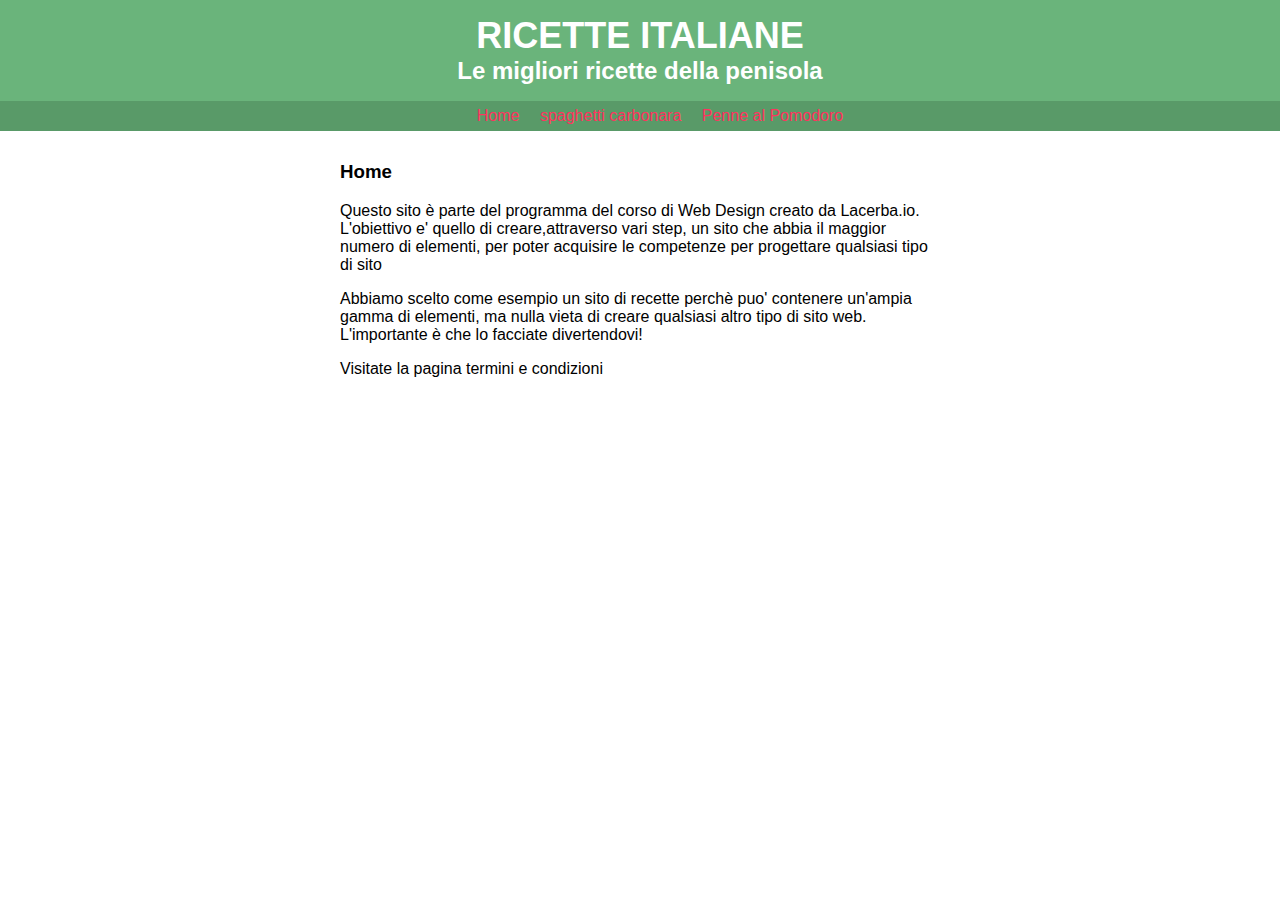
<file: index.html>
<!DOCTYPE html>
<html>
	<head>
		<meta charset="utf-8">
		<title>RICETTE ITALIANE</title>
		<link rel="stylesheet" type="text/css" href="style/main.css">
	</head>
	<body>
		<div id="header">
			<a href="index.html" id="head">
			<h1>Ricette Italiane</h1>
			<h2>Le migliori ricette della penisola</h2>
		</a>
			<ul id="nav">
				<li><a href="index.html">Home</a></li>
				<li><a href="carbonara.html">spaghetti carbonara</a></li>
				<li><a href="pomodoro.html">Penne al Pomodoro</a></li>
			</ul>
		</div>
		<div id="content">
<h3>Home</h3>
<p>Questo sito è parte del programma del corso di Web  Design creato da Lacerba.io. L'obiettivo e' quello di creare,attraverso vari step, un sito che abbia il maggior numero di elementi, per poter acquisire le competenze per progettare qualsiasi tipo di sito

	<p>Abbiamo scelto come esempio un sito di recette perchè puo' contenere un'ampia gamma di elementi, ma nulla vieta di creare qualsiasi altro tipo di sito web.
	L'importante è che lo facciate divertendovi!</p>

<p>Visitate la pagina <a href="term.html">termini e condizioni</a></p>
	</div>
	</body>
</html>
</file>
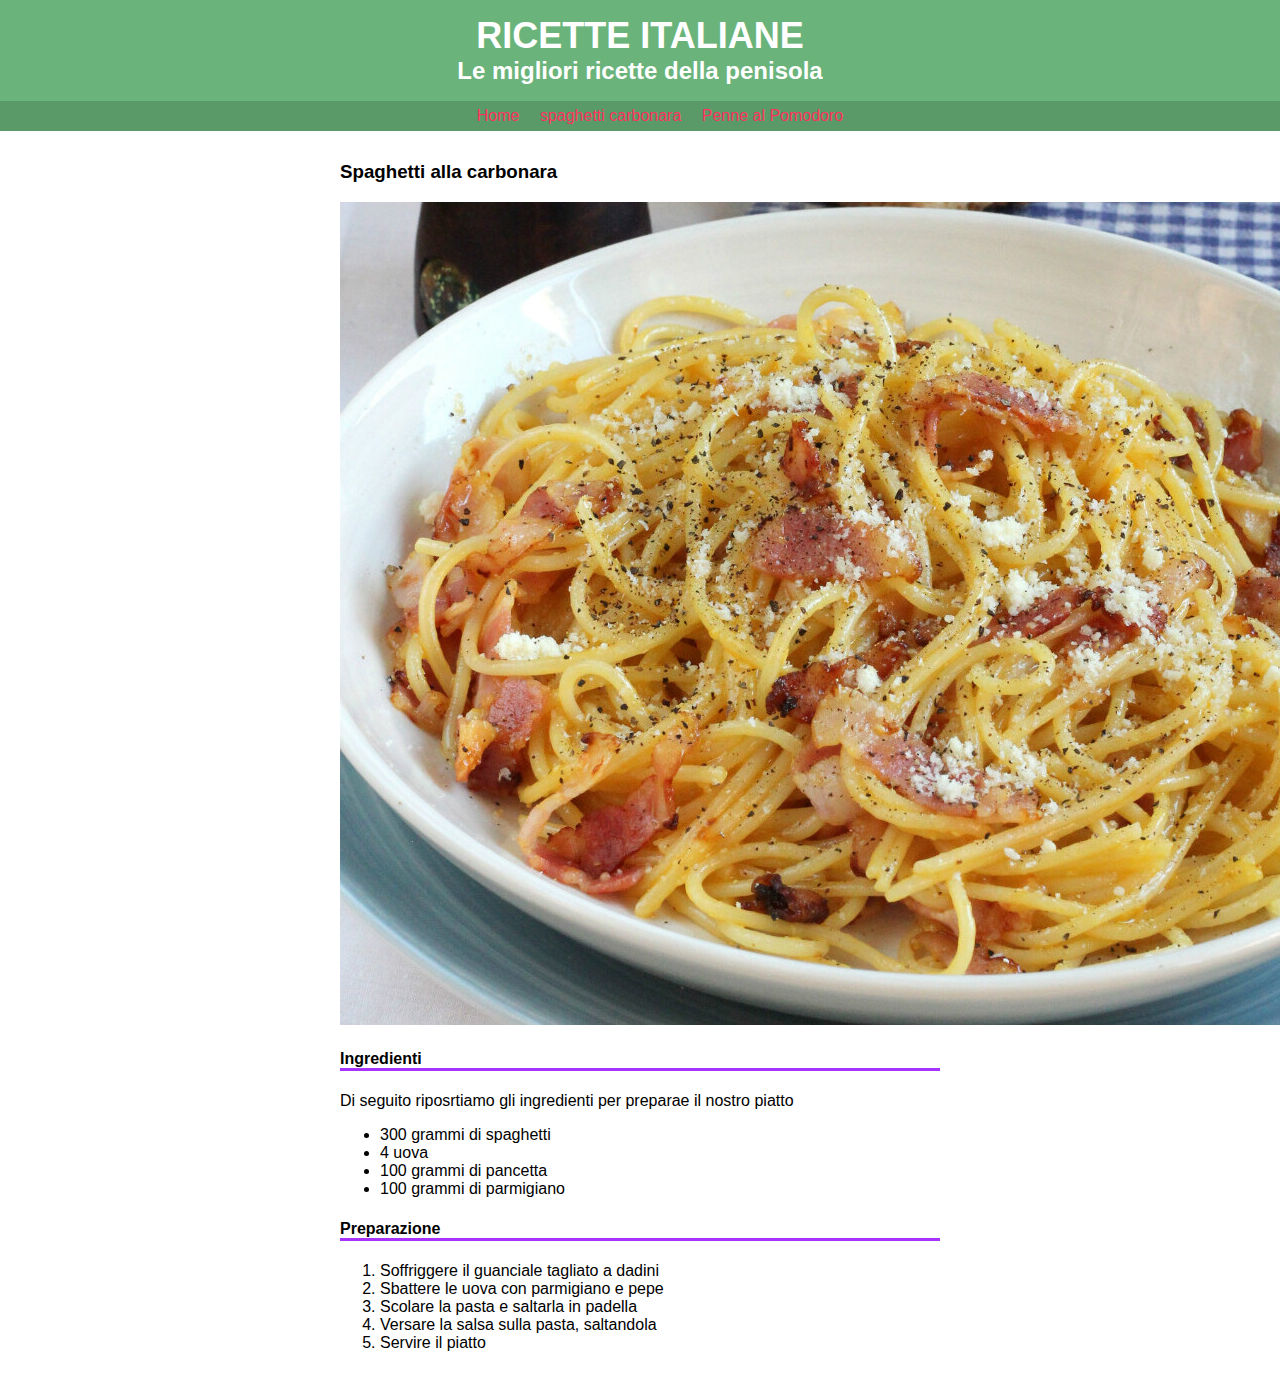
<file: carbonara.html>
<!DOCTYPE html>
<html>
	<head>
		<meta charset="utf-8">
		<title>RICETTE ITALIANE</title>
		<link rel="stylesheet" type="text/css" href="style/main.css">
	</head>
	<body>
		<div id="header">
			<a href="index.html" id="head">
			<h1>Ricette Italiane</h1>
			<h2>Le migliori ricette della penisola</h2>
		</a>
			<ul id="nav">
				<li><a href="index.html">Home</a></li>
				<li><a href="carbonara.html">spaghetti carbonara</a></li>
				<li><a href="pomodoro.html">Penne al Pomodoro</a></li>
			</ul>
		</div>
		<div id="content">
<h3>Spaghetti alla carbonara</h3>
<img src="Immagini/carbonara.jpg" alt="carbonara">

<h4>Ingredienti</h4>
<p>Di seguito riposrtiamo gli ingredienti per preparae il nostro piatto</p>
<ul>
	<li>300 grammi di spaghetti</li>
	<li>4 uova</li>
	<li>100 grammi di pancetta</li>
	<li>100 grammi di parmigiano</li>
</ul>
<h4>Preparazione</h4>
<ol>
	<li>Soffriggere il guanciale tagliato a dadini</li>
	<li>Sbattere le uova con parmigiano e pepe</li>
	<li>Scolare la pasta e saltarla in padella</li>
	<li>Versare la salsa sulla pasta, saltandola</li>
	<li>Servire il piatto</li>
	</ol>
	</div>
	</body>
</html>
</file>
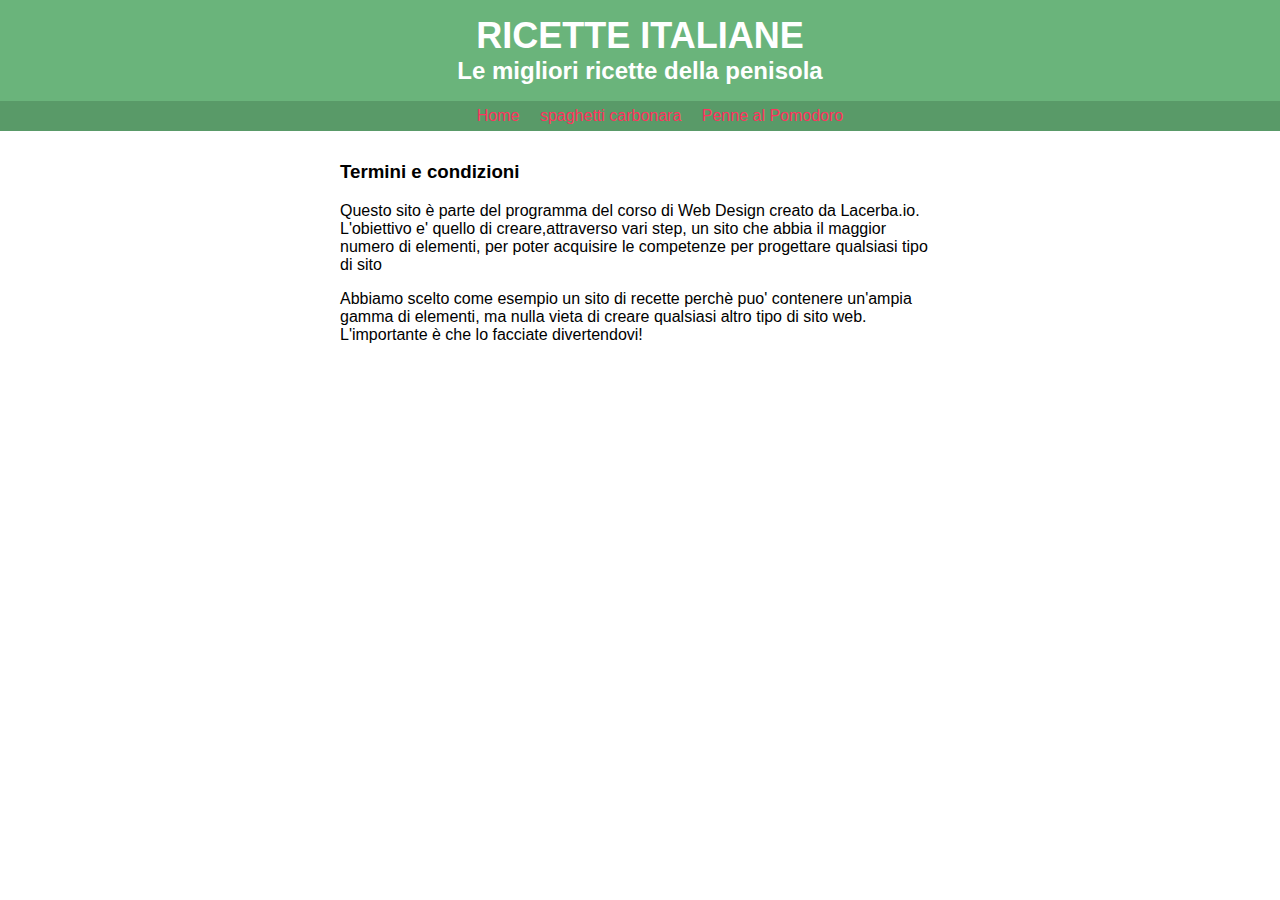
<file: term.html>
<!DOCTYPE html>
<html>
	<head>
		<meta charset="utf-8">
		<title>RICETTE ITALIANE</title>
		<link rel="stylesheet" type="text/css" href="style/main.css">
	</head>
	<body>
		<div id="header">
			<a href="index.html" id="head">
			<h1>Ricette Italiane</h1>
			<h2>Le migliori ricette della penisola</h2>
		</a>
			<ul id="nav">
				<li><a href="index.html">Home</a></li>
				<li><a href="carbonara.html">spaghetti carbonara</a></li>
				<li><a href="pomodoro.html">Penne al Pomodoro</a></li>
			</ul>
		</div>
		<div id="content">
<h3>Termini e condizioni </h3>
<p>Questo sito è parte del programma del corso di Web  Design creato da Lacerba.io. L'obiettivo e' quello di creare,attraverso vari step, un sito che abbia il maggior numero di elementi, per poter acquisire le competenze per progettare qualsiasi tipo di sito

	<p>Abbiamo scelto come esempio un sito di recette perchè puo' contenere un'ampia gamma di elementi, ma nulla vieta di creare qualsiasi altro tipo di sito web.
	L'importante è che lo facciate divertendovi!</p>

	</div>
	</body>
</html>
</file>
<file: style/main.css>
/***************************GENERAL**************************/


body {
	font-family: arial, corbel, sans-serif;
	margin:0;
}



a{
	color: #000000;
	text-decoration: none;
}


/***************************HEADER***************************/

#header {
background-color: #6ab47b;
}
h1{
	font-size: 36px;
	margin:0;
	text-align:center;
	padding:15px 0 0 0;
	color:#ffffff;
	text-transform: uppercase;


}

h2{
text-align:center;
margin:0;
color:#ffffff;
}
#nav{
	background-color:#599a68;
	text-align:center;
	list-style-type:none;

	}
#nav li {
	display: inline-block;
	padding: 6px 8px 6px 8px;


	
}

#nav li a {
	color: #FF335E;

}

#nav li:hover{
	background-color: #FCFF33;
}



/***************************CONTENT*********************/
#content {
	width: 600px;
	margin: 30px auto;

}
#content h4{
	border-bottom: #A833FF solid 3px;
}
</file>
